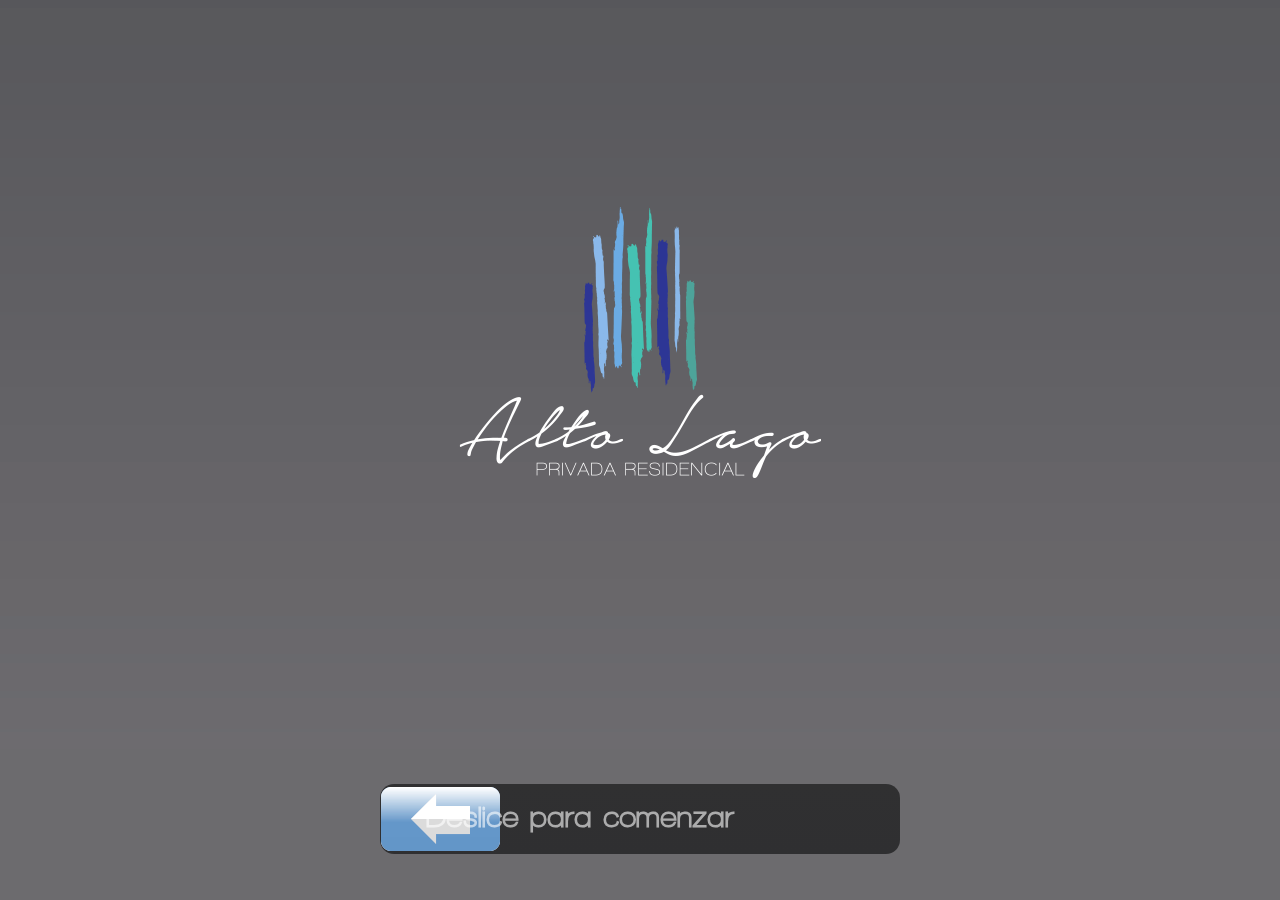
<file: www/encuesta.html>
<!DOCTYPE html>
<html>
<head>
	<meta charset="utf-8" />
	<meta name="format-detection" content="telephone=no" />
	<meta name="msapplication-tap-highlight" content="no" />
	<!-- WARNING: for iOS 7, remove the width=device-width and height=device-height attributes. See https://issues.apache.org/jira/browse/CB-4323 -->
	<meta name="viewport" content="user-scalable=no, initial-scale=1, maximum-scale=1, minimum-scale=1, width=device-width, height=device-height, target-densitydpi=device-dpi" />
	<title>Encuesta</title>
	
	<link rel='stylesheet' href='css/style.css'>

	<script src='js/jquery-2.1.3.min.js'></script>
	<script src='js/jquery-ui.min.js'></script>
	
	<script>
		var idSurvey;
		var sPages=0;
		var currentPage=0;
		$(function(){
			id=location.hash
			idSurvey=id.replace('#','');
			var db = openDatabase('mydb', '1.0', 'ALTOLAGO DB', 2 * 1024 * 1024);
			db.transaction(function (tx) {

				tx.executeSql('SELECT * FROM Surveys WHERE id='+idSurvey, [], function (tx, results) {
					var len = results.rows.length;
					$('#testM').html(results.rows.item(0).name);
				});
			})
			db.transaction(function (tx) {
				tx.executeSql('SELECT * FROM Structure WHERE id_survey='+idSurvey, [], function (tx, results) {
					sPages = results.rows.length;
					sPages = 5;
					$('#testM').append('<br>'+sPages);
				});
			})
		});
		function animateTxtBtn(){
			$('#page'+currentPage+' .txtBtn').delay(500).each(function(i) {
				$(this).addClass("undone").delay(200*i).queue(function(){
					$(this).addClass("show").dequeue().delay(1000).queue(function(){
						$(this).addClass("done").dequeue();
					});
				});
			});

		}
		function animateEmoBtn(){
			$('#page'+currentPage+' .emoBtn').delay(500).each(function(i) {
				$(this).addClass("undone").delay(200*i).queue(function(){
					$(this).addClass("bounce").dequeue().delay(1000).queue(function(){
						$(this).addClass("done").dequeue();
					});
				});
			});
		}
		function nextPage(){
			if(currentPage!=0){
				$('#page'+currentPage).animate({'right':'100%'},400);
			}
			currentPage++;
			$('#page'+currentPage).animate({'right':'0%'},800, function() {
				$('.slider')[0].style.webkitTransform = 'translateX(197px)';
				animateTxtBtn();
				animateEmoBtn();
			});
		}
		function startSurvey(){
			$('#page-wrap').animate({'right':'100%'},400);
			nextPage();

		}
		$(function(){
			$('.txtBtn').on('click',function(){
				nextPage();
			});
			$('.emoBtn').on('click',function(){
				nextPage();
			});
		})
	</script>
	<script src='js/slidetounlock.js'></script>
	<style type="text/css">
		#page-wrap{
			position: fixed;
			top:0px;
			width: 100%;
			right: 0%;
			bottom: 0px;
		}
		.page{
			position: fixed;
			top:0px;
			width: 100%;
			right: -100%;
			bottom: 0px;  
		}
		#logoSml{
			height: 150px;
			text-align: center;;

		}
		#logoSml img{
			max-height: 100%;
		}
	</style>
</head>

<body>
	<div id="page-wrap">
		<table style="width:100%; height:100%;">
			<tr>
				<td></td>

			</tr>
			<tr>
				<td><div id="logo"><img src="images/LogoAltoLagoBig.png"></div></td>

			</tr>
			<tr>
				<td></td>

			</tr>
			<tr>
				<td>
					<div id="well">

						<h2><span>Deslice para comenzar</span><strong id="slider"></strong></h2>

					</div>
				</td>
			</tr>

		</table>
	</div>
	<div class="page" id="page1">
		<table style="width:100%; height:100%;">

			<tr>
				<td><div id="logoSml"><img src="images/LogoAltoLagoBig.png"></div></td>

			</tr>
			<tr>
				<td>
					<div class="wBlack">
						Por favor responda esta encuesta de satisfacción.
					</div>
					<br>
					<div class="wBold" style="padding:40px;">
						Seleccione la opción que mejor describa su opinión.
					</div>
				</td>

			</tr>
			<tr>
				<td>
					<div id="well2">
						<h2><span>Deslice para opinar</span><strong id="slider" class="slider"></strong></h2>
					</div>
				</td>
			</tr>

		</table>
	</div>
	<div class="page" id="page2">
		<table style="width:100%; height:100%;">

			<tr>
				<td><div id="logoSml"><img src="images/LogoAltoLagoBig.png"></div></td>

			</tr>
			<tr>
				<td>
					<div class="wBold f46" style="padding:40px;">
						¿Qué tan rápido respondimos para atenderlo a su llegada?
					</div>
				</td>

			</tr>

			<tr>
				<td>
					<div class="opciones"> 
						<button class="emoBtn emo1"><div class="shadow"></div><div class="active"></div></button>
						<button class="emoBtn emo2"><div class="shadow"></div><div class="active"></div></button>
						<button class="emoBtn emo3"><div class="shadow"></div><div class="active"></div></button>
						<button class="emoBtn emo4"><div class="shadow"></div><div class="active"></div></button>
					</div>
				</td>
			</tr>
			<tr>
				<td>

				</td>

			</tr>

		</table>
	</div>
	<div class="page" id="page3">
		<table style="width:100%; height:100%;">

			<tr>
				<td><div id="logoSml"><img src="images/LogoAltoLagoBig.png"></div></td>

			</tr>
			<tr>
				<td>
					<div class="wBold f46" style="padding:40px;">
						La información que le proporcionamos sobre Alto Lago fue:
					</div>
				</td>

			</tr>

			<tr>
				<td>
					<div class="opciones"> 
						<button class="txtBtn"><div class="shadow"></div><div class="active"><table><tr><td>Nada<br>Clara</td></tr></table></div></button>
						<button class="txtBtn"><div class="shadow"></div><div class="active"><table><tr><td>Poco<br>Clara</td></tr></table></div></button>
						<button class="txtBtn"><div class="shadow"></div><div class="active"><table><tr><td>Clara</td></tr></table></div></button>
						<button class="txtBtn"><div class="shadow"></div><div class="active"><table><tr><td>Muy<br>Clara</td></tr></table></div></button>
					</div>
				</td>
			</tr>
			<tr>
				<td>

				</td>

			</tr>
		</table>
	</div>
	<div class="page" id="page4">
		<table style="width:100%; height:100%;">

			<tr>
				<td><div id="logoSml"><img src="images/LogoAltoLagoBig.png"></div></td>

			</tr>
			<tr>
				<td>
					<div class="wBold f46">
						Deje algún comentario extra
					</div>
				</td>

			</tr>

			<tr>
				<td>
					<div class="open"> 
						<form name="loginForm" onsubmit="nextPage();return false;">
							<textarea class="openQ" style="width:90%; margin:auto; height:300px; background:#fff; border-radius:20px"></textarea>
						</form>
					</div>
					<div style="text-align:right; padding:10px 40px;"><a onclick="nextPage();">Siguiente</a></div>
				</td>
			</tr>
			<tr>
				<td>

				</td>

			</tr>
		</table>
	</div>
	<div class="page" id="page5">
		<table style="width:100%; height:100%;">

			<tr>
				<td><div id="logoSml"><img src="images/LogoAltoLagoBig.png"></div></td>

			</tr>
			<tr>
				<td>
					<div class="wBlack">
						Muchas gracias por su opinión
					</div>
				</td>

			</tr>
			<tr>
				<td>
					<div class="wBold f40">
						Sus respuestan nos ayudarán a mejorar.
						<br>
Favor de regresarme a su encuestador.
					</div>
				</td>

			</tr>

		</table>
	</div>
</body>
</html>
</file>
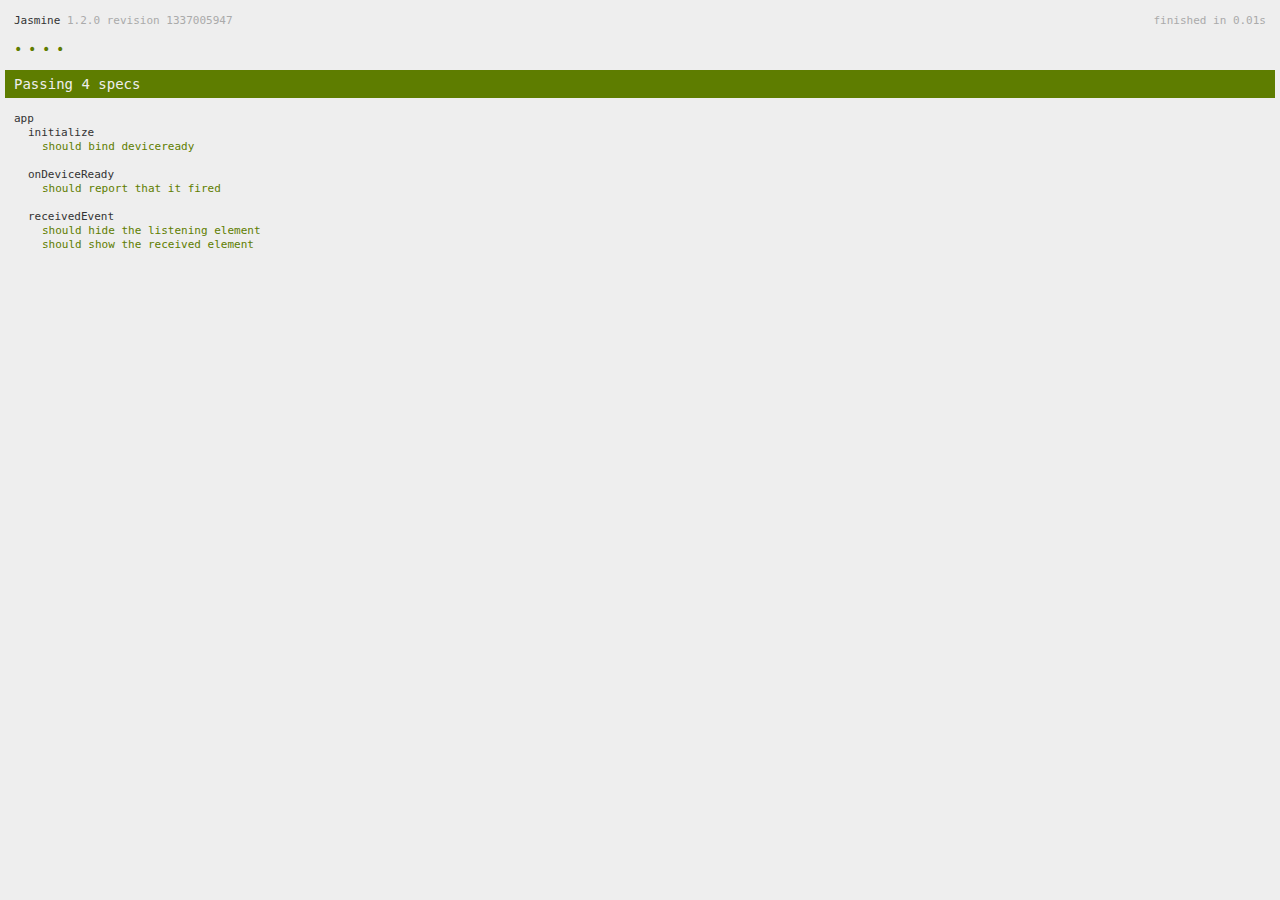
<file: www/spec.html>
<!DOCTYPE html>
<!--
    Licensed to the Apache Software Foundation (ASF) under one
    or more contributor license agreements.  See the NOTICE file
    distributed with this work for additional information
    regarding copyright ownership.  The ASF licenses this file
    to you under the Apache License, Version 2.0 (the
    "License"); you may not use this file except in compliance
    with the License.  You may obtain a copy of the License at

    http://www.apache.org/licenses/LICENSE-2.0

    Unless required by applicable law or agreed to in writing,
    software distributed under the License is distributed on an
    "AS IS" BASIS, WITHOUT WARRANTIES OR CONDITIONS OF ANY
     KIND, either express or implied.  See the License for the
    specific language governing permissions and limitations
    under the License.
-->
<html>
    <head>
        <title>Jasmine Spec Runner</title>

        <!-- jasmine source -->
        <link rel="shortcut icon" type="image/png" href="spec/lib/jasmine-1.2.0/jasmine_favicon.png">
        <link rel="stylesheet" type="text/css" href="spec/lib/jasmine-1.2.0/jasmine.css">
        <script type="text/javascript" src="spec/lib/jasmine-1.2.0/jasmine.js"></script>
        <script type="text/javascript" src="spec/lib/jasmine-1.2.0/jasmine-html.js"></script>

        <!-- include source files here... -->
        <script type="text/javascript" src="js/index.js"></script>

        <!-- include spec files here... -->
        <script type="text/javascript" src="spec/helper.js"></script>
        <script type="text/javascript" src="spec/index.js"></script>

        <script type="text/javascript">
            (function() {
                var jasmineEnv = jasmine.getEnv();
                jasmineEnv.updateInterval = 1000;

                var htmlReporter = new jasmine.HtmlReporter();

                jasmineEnv.addReporter(htmlReporter);

                jasmineEnv.specFilter = function(spec) {
                    return htmlReporter.specFilter(spec);
                };

                var currentWindowOnload = window.onload;

                window.onload = function() {
                    if (currentWindowOnload) {
                        currentWindowOnload();
                    }
                    execJasmine();
                };

                function execJasmine() {
                    jasmineEnv.execute();
                }
            })();
        </script>
    </head>
    <body>
        <div id="stage" style="display:none;"></div>
    </body>
</html>
</file>
<file: www/css/style.css>
@font-face{font-family:WALKWAYBold;src:url(../fonts/WALKWAYBOLD.ttf) format("truetype")}@font-face{font-family:WALKWAYCondensedBold;src:url("../fonts/WALKWAY CONDENSED BOLD.TTF") format("truetype")}@font-face{font-family:WALKWAYBlack;src:url("../fonts/WALKWAY BLACK.TTF") format("truetype")}@font-face{font-family:WALKWAYSemiBold;src:url("../fonts/WALKWAY SEMIBOLD.TTF") format("truetype")}*{margin:0;padding:0}html{background:black;height:100%}body{font:14px Georgia, serif;font-size:30px;font-family:WALKWAYBold, sans-serif;font-size:normal;color:#fff;height:100%;background:#6c6b6e url("../images/bkg.png") repeat-x center top;min-height:350px}#page-wrap{width:100%;height:100%;position:fixed}#well,#well2{padding:0px;-webkit-border-radius:30px;-moz-border-radius:30px;border-radius:14px;background:-webkit-gradient(linear, left top, left bottom, color-stop(0, #303031), color-stop(1, #2f2f31));border:none;overflow:hidden;-webkit-user-select:none;height:70px;width:520px;margin:auto;position:relative}h2{font-size:30px;font-family:WALKWAYBold, sans-serif;font-size:normal;padding:0;-webkit-text-size-adjust:none}h2 span{color:rgba(255,255,255,0.6);text-align:center;position:absolute;top:17px;left:0px;right:120px}#slider{background:url(../images/arrow.png) center center no-repeat;width:120px;height:70px;display:inline-block;vertical-align:middle;line-height:1}@-webkit-keyframes slidetounlock{0%{background-position:720px 0}100%{background-position:-720px 0}}#logo{text-align:center;margin-bottom:50px}#logo img{max-width:100%;max-height:100%}#refresh{position:absolute;top:120px}#encuestas{text-align:center}.encuestaItem{width:100px;height:100px;cursor:pointer}.wBold{font-family:WALKWAYBold, sans-serif;font-size:normal;font-size:50px;padding:20px}.wBlack{font-family:WALKWAYBlack, sans-serif;font-size:normal;font-size:50px;padding:20px}.f40{font-size:40px}.f46{font-size:46px}.openQ{padding:30px;font-size:24px;font-family:WALKWAYSemiBold, sans-serif;font-size:normal;color:#000;outline:none}.txtBtn,.emoBtn{background:transparent;border:none;width:200px;height:175px;position:relative;outline:none}@media screen and (max-width: 820px){.txtBtn,.emoBtn{zoom:.8}}@media screen and (max-width: 650px){.txtBtn,.emoBtn{zoom:.6}}.txtBtn .active,.emoBtn .active{background:url("../img/txtBtnBkg.png") top center no-repeat;position:absolute;top:-50px;opacity:0;left:0px;right:0px;height:160px;cursor:pointer}.txtBtn .active table,.emoBtn .active table{color:#475199;font-family:WALKWAYCondensedBold, sans-serif;width:100%;height:100%;font-size:50px;line-height:50px;font-weight:normal;margin:0px;padding:0px}.txtBtn .active table td,.emoBtn .active table td{text-align:center;vertical-align:middle}.txtBtn .shadow,.emoBtn .shadow{background:url("../img/txtBtnShadow.png") top center no-repeat;height:28px;width:200px;position:absolute;bottom:0px;opacity:0}.txtBtn.show .shadow,.emoBtn.show .shadow{opacity:1;transition:all .4s}.txtBtn.show .active,.emoBtn.show .active{top:0px;opacity:1;transition:all .4s}.txtBtn.bounce .shadow,.emoBtn.bounce .shadow{-webkit-animation:bounceOutShadow .9s linear;opacity:1}.txtBtn.bounce .active,.emoBtn.bounce .active{-webkit-animation:bounceOut .9s linear;opacity:1;top:0px}.txtBtn.done .shadow,.emoBtn.done .shadow{opacity:1;transition:all .2s}.txtBtn.done .active,.emoBtn.done .active{top:0px;opacity:2;transition:all .2s}.txtBtn:hover .shadow,.emoBtn:hover .shadow{opacity:.5;transition:all .2s}.txtBtn:hover .active,.emoBtn:hover .active{top:-5px;transition:all .2s}.emoBtn.emo1 .active{background:url("../img/emo1.png") top center no-repeat}.emoBtn.emo1 .shadow{background:url("../img/emoBtnShadow.png") top center no-repeat}.emoBtn.emo2 .active{background:url("../img/emo2.png") top center no-repeat}.emoBtn.emo2 .shadow{background:url("../img/emoBtnShadow.png") top center no-repeat}.emoBtn.emo3 .active{background:url("../img/emo3.png") top center no-repeat}.emoBtn.emo3 .shadow{background:url("../img/emoBtnShadow.png") top center no-repeat}.emoBtn.emo4 .active{background:url("../img/emo4.png") top center no-repeat}.emoBtn.emo4 .shadow{background:url("../img/emoBtnShadow.png") top center no-repeat}@-webkit-keyframes bounceOut{0%{top:-50px;opacity:0}20%{top:17px;opacity:1}50%{top:10px;opacity:1}80%{top:5px;opacity:1}100%{top:0px;opacity:1}40%{top:-15px;opacity:1}60%{top:-7px;opacity:1}}@-webkit-keyframes bounceOutShadow{0%{opacity:0}20%,50%,80%,100%{opacity:1}40%{opacity:.7}60%{opacity:.85}}.page table td{text-align:center}
/*# sourceMappingURL=style.css.map */
</file>
<file: www/spec/lib/jasmine-1.2.0/jasmine.css>
body { background-color: #eeeeee; padding: 0; margin: 5px; overflow-y: scroll; }

#HTMLReporter { font-size: 11px; font-family: Monaco, "Lucida Console", monospace; line-height: 14px; color: #333333; }
#HTMLReporter a { text-decoration: none; }
#HTMLReporter a:hover { text-decoration: underline; }
#HTMLReporter p, #HTMLReporter h1, #HTMLReporter h2, #HTMLReporter h3, #HTMLReporter h4, #HTMLReporter h5, #HTMLReporter h6 { margin: 0; line-height: 14px; }
#HTMLReporter .banner, #HTMLReporter .symbolSummary, #HTMLReporter .summary, #HTMLReporter .resultMessage, #HTMLReporter .specDetail .description, #HTMLReporter .alert .bar, #HTMLReporter .stackTrace { padding-left: 9px; padding-right: 9px; }
#HTMLReporter #jasmine_content { position: fixed; right: 100%; }
#HTMLReporter .version { color: #aaaaaa; }
#HTMLReporter .banner { margin-top: 14px; }
#HTMLReporter .duration { color: #aaaaaa; float: right; }
#HTMLReporter .symbolSummary { overflow: hidden; *zoom: 1; margin: 14px 0; }
#HTMLReporter .symbolSummary li { display: block; float: left; height: 7px; width: 14px; margin-bottom: 7px; font-size: 16px; }
#HTMLReporter .symbolSummary li.passed { font-size: 14px; }
#HTMLReporter .symbolSummary li.passed:before { color: #5e7d00; content: "\02022"; }
#HTMLReporter .symbolSummary li.failed { line-height: 9px; }
#HTMLReporter .symbolSummary li.failed:before { color: #b03911; content: "x"; font-weight: bold; margin-left: -1px; }
#HTMLReporter .symbolSummary li.skipped { font-size: 14px; }
#HTMLReporter .symbolSummary li.skipped:before { color: #bababa; content: "\02022"; }
#HTMLReporter .symbolSummary li.pending { line-height: 11px; }
#HTMLReporter .symbolSummary li.pending:before { color: #aaaaaa; content: "-"; }
#HTMLReporter .bar { line-height: 28px; font-size: 14px; display: block; color: #eee; }
#HTMLReporter .runningAlert { background-color: #666666; }
#HTMLReporter .skippedAlert { background-color: #aaaaaa; }
#HTMLReporter .skippedAlert:first-child { background-color: #333333; }
#HTMLReporter .skippedAlert:hover { text-decoration: none; color: white; text-decoration: underline; }
#HTMLReporter .passingAlert { background-color: #a6b779; }
#HTMLReporter .passingAlert:first-child { background-color: #5e7d00; }
#HTMLReporter .failingAlert { background-color: #cf867e; }
#HTMLReporter .failingAlert:first-child { background-color: #b03911; }
#HTMLReporter .results { margin-top: 14px; }
#HTMLReporter #details { display: none; }
#HTMLReporter .resultsMenu, #HTMLReporter .resultsMenu a { background-color: #fff; color: #333333; }
#HTMLReporter.showDetails .summaryMenuItem { font-weight: normal; text-decoration: inherit; }
#HTMLReporter.showDetails .summaryMenuItem:hover { text-decoration: underline; }
#HTMLReporter.showDetails .detailsMenuItem { font-weight: bold; text-decoration: underline; }
#HTMLReporter.showDetails .summary { display: none; }
#HTMLReporter.showDetails #details { display: block; }
#HTMLReporter .summaryMenuItem { font-weight: bold; text-decoration: underline; }
#HTMLReporter .summary { margin-top: 14px; }
#HTMLReporter .summary .suite .suite, #HTMLReporter .summary .specSummary { margin-left: 14px; }
#HTMLReporter .summary .specSummary.passed a { color: #5e7d00; }
#HTMLReporter .summary .specSummary.failed a { color: #b03911; }
#HTMLReporter .description + .suite { margin-top: 0; }
#HTMLReporter .suite { margin-top: 14px; }
#HTMLReporter .suite a { color: #333333; }
#HTMLReporter #details .specDetail { margin-bottom: 28px; }
#HTMLReporter #details .specDetail .description { display: block; color: white; background-color: #b03911; }
#HTMLReporter .resultMessage { padding-top: 14px; color: #333333; }
#HTMLReporter .resultMessage span.result { display: block; }
#HTMLReporter .stackTrace { margin: 5px 0 0 0; max-height: 224px; overflow: auto; line-height: 18px; color: #666666; border: 1px solid #ddd; background: white; white-space: pre; }

#TrivialReporter { padding: 8px 13px; position: absolute; top: 0; bottom: 0; left: 0; right: 0; overflow-y: scroll; background-color: white; font-family: "Helvetica Neue Light", "Lucida Grande", "Calibri", "Arial", sans-serif; /*.resultMessage {*/ /*white-space: pre;*/ /*}*/ }
#TrivialReporter a:visited, #TrivialReporter a { color: #303; }
#TrivialReporter a:hover, #TrivialReporter a:active { color: blue; }
#TrivialReporter .run_spec { float: right; padding-right: 5px; font-size: .8em; text-decoration: none; }
#TrivialReporter .banner { color: #303; background-color: #fef; padding: 5px; }
#TrivialReporter .logo { float: left; font-size: 1.1em; padding-left: 5px; }
#TrivialReporter .logo .version { font-size: .6em; padding-left: 1em; }
#TrivialReporter .runner.running { background-color: yellow; }
#TrivialReporter .options { text-align: right; font-size: .8em; }
#TrivialReporter .suite { border: 1px outset gray; margin: 5px 0; padding-left: 1em; }
#TrivialReporter .suite .suite { margin: 5px; }
#TrivialReporter .suite.passed { background-color: #dfd; }
#TrivialReporter .suite.failed { background-color: #fdd; }
#TrivialReporter .spec { margin: 5px; padding-left: 1em; clear: both; }
#TrivialReporter .spec.failed, #TrivialReporter .spec.passed, #TrivialReporter .spec.skipped { padding-bottom: 5px; border: 1px solid gray; }
#TrivialReporter .spec.failed { background-color: #fbb; border-color: red; }
#TrivialReporter .spec.passed { background-color: #bfb; border-color: green; }
#TrivialReporter .spec.skipped { background-color: #bbb; }
#TrivialReporter .messages { border-left: 1px dashed gray; padding-left: 1em; padding-right: 1em; }
#TrivialReporter .passed { background-color: #cfc; display: none; }
#TrivialReporter .failed { background-color: #fbb; }
#TrivialReporter .skipped { color: #777; background-color: #eee; display: none; }
#TrivialReporter .resultMessage span.result { display: block; line-height: 2em; color: black; }
#TrivialReporter .resultMessage .mismatch { color: black; }
#TrivialReporter .stackTrace { white-space: pre; font-size: .8em; margin-left: 10px; max-height: 5em; overflow: auto; border: 1px inset red; padding: 1em; background: #eef; }
#TrivialReporter .finished-at { padding-left: 1em; font-size: .6em; }
#TrivialReporter.show-passed .passed, #TrivialReporter.show-skipped .skipped { display: block; }
#TrivialReporter #jasmine_content { position: fixed; right: 100%; }
#TrivialReporter .runner { border: 1px solid gray; display: block; margin: 5px 0; padding: 2px 0 2px 10px; }
</file>
